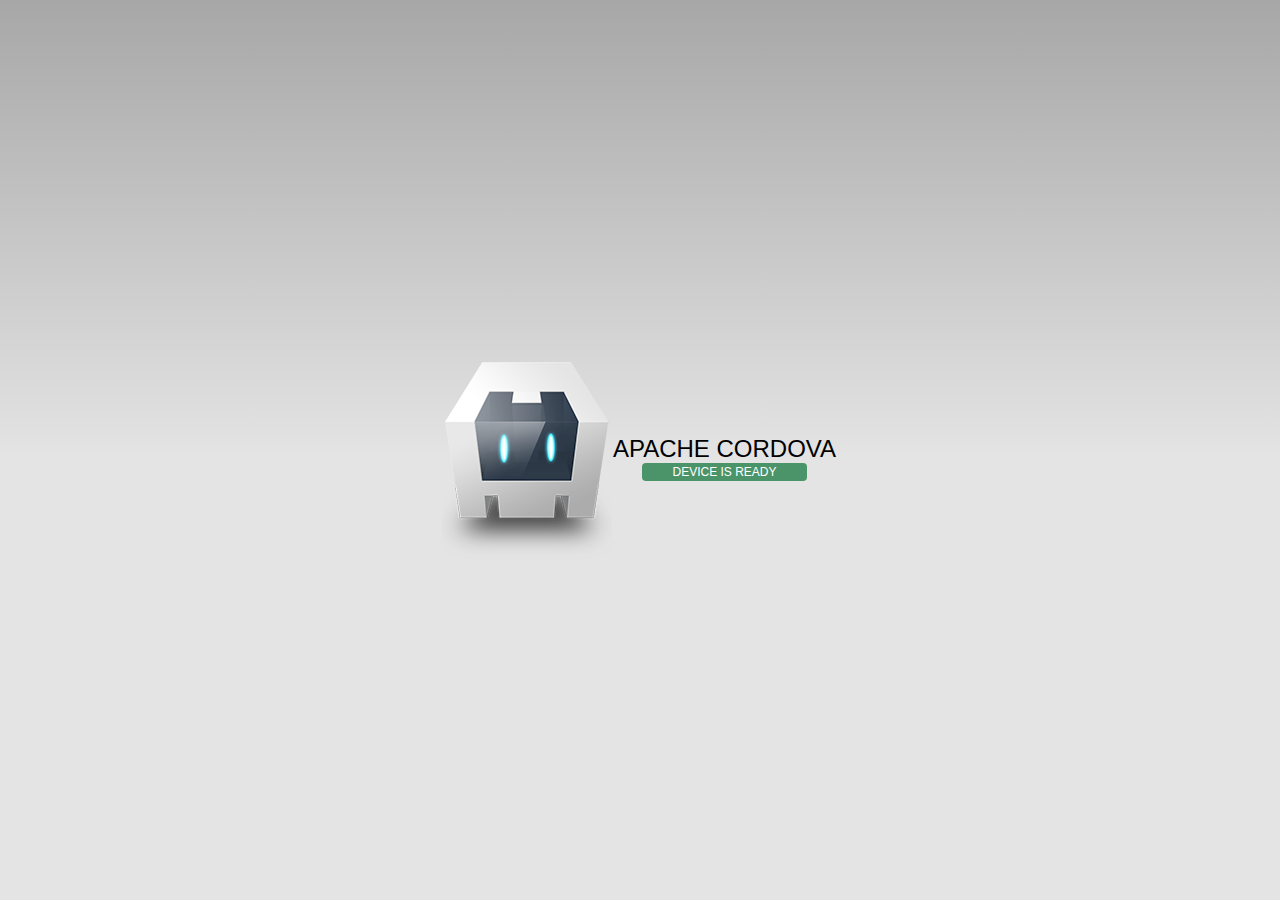
<file: platforms/android/assets/www/index.html>
<!DOCTYPE html>
<!--
    Licensed to the Apache Software Foundation (ASF) under one
    or more contributor license agreements.  See the NOTICE file
    distributed with this work for additional information
    regarding copyright ownership.  The ASF licenses this file
    to you under the Apache License, Version 2.0 (the
    "License"); you may not use this file except in compliance
    with the License.  You may obtain a copy of the License at

    http://www.apache.org/licenses/LICENSE-2.0

    Unless required by applicable law or agreed to in writing,
    software distributed under the License is distributed on an
    "AS IS" BASIS, WITHOUT WARRANTIES OR CONDITIONS OF ANY
     KIND, either express or implied.  See the License for the
    specific language governing permissions and limitations
    under the License.
-->
<html>
    <head>
        <!--
        Customize this policy to fit your own app's needs. For more guidance, see:
            https://github.com/apache/cordova-plugin-whitelist/blob/master/README.md#content-security-policy
        Some notes:
            * gap: is required only on iOS (when using UIWebView) and is needed for JS->native communication
            * https://ssl.gstatic.com is required only on Android and is needed for TalkBack to function properly
            * Disables use of inline scripts in order to mitigate risk of XSS vulnerabilities. To change this:
                * Enable inline JS: add 'unsafe-inline' to default-src
        -->
        <meta http-equiv="Content-Security-Policy" content="default-src 'self' data: gap: https://ssl.gstatic.com 'unsafe-eval'; style-src 'self' 'unsafe-inline'; media-src *">
        <meta name="format-detection" content="telephone=no">
        <meta name="msapplication-tap-highlight" content="no">
        <meta name="viewport" content="user-scalable=no, initial-scale=1, maximum-scale=1, minimum-scale=1, width=device-width">
        <link rel="stylesheet" type="text/css" href="css/index.css">
        <title>Hello World</title>
    </head>
    <body>
        <div class="app">
            <h1>Apache Cordova</h1>
            <div id="deviceready" class="blink">
                <p class="event listening">Connecting to Device</p>
                <p class="event received">Device is Ready</p>
            </div>
        </div>
        <script type="text/javascript" src="cordova.js"></script>
        <script type="text/javascript" src="js/index.js"></script>
    </body>
</html>
</file>
<file: platforms/android/assets/www/css/index.css>
/*
 * Licensed to the Apache Software Foundation (ASF) under one
 * or more contributor license agreements.  See the NOTICE file
 * distributed with this work for additional information
 * regarding copyright ownership.  The ASF licenses this file
 * to you under the Apache License, Version 2.0 (the
 * "License"); you may not use this file except in compliance
 * with the License.  You may obtain a copy of the License at
 *
 * http://www.apache.org/licenses/LICENSE-2.0
 *
 * Unless required by applicable law or agreed to in writing,
 * software distributed under the License is distributed on an
 * "AS IS" BASIS, WITHOUT WARRANTIES OR CONDITIONS OF ANY
 * KIND, either express or implied.  See the License for the
 * specific language governing permissions and limitations
 * under the License.
 */
* {
    -webkit-tap-highlight-color: rgba(0,0,0,0); /* make transparent link selection, adjust last value opacity 0 to 1.0 */
}

body {
    -webkit-touch-callout: none;                /* prevent callout to copy image, etc when tap to hold */
    -webkit-text-size-adjust: none;             /* prevent webkit from resizing text to fit */
    -webkit-user-select: none;                  /* prevent copy paste, to allow, change 'none' to 'text' */
    background-color:#E4E4E4;
    background-image:linear-gradient(top, #A7A7A7 0%, #E4E4E4 51%);
    background-image:-webkit-linear-gradient(top, #A7A7A7 0%, #E4E4E4 51%);
    background-image:-ms-linear-gradient(top, #A7A7A7 0%, #E4E4E4 51%);
    background-image:-webkit-gradient(
        linear,
        left top,
        left bottom,
        color-stop(0, #A7A7A7),
        color-stop(0.51, #E4E4E4)
    );
    background-attachment:fixed;
    font-family:'HelveticaNeue-Light', 'HelveticaNeue', Helvetica, Arial, sans-serif;
    font-size:12px;
    height:100%;
    margin:0px;
    padding:0px;
    text-transform:uppercase;
    width:100%;
}

/* Portrait layout (default) */
.app {
    background:url(../img/logo.png) no-repeat center top; /* 170px x 200px */
    position:absolute;             /* position in the center of the screen */
    left:50%;
    top:50%;
    height:50px;                   /* text area height */
    width:225px;                   /* text area width */
    text-align:center;
    padding:180px 0px 0px 0px;     /* image height is 200px (bottom 20px are overlapped with text) */
    margin:-115px 0px 0px -112px;  /* offset vertical: half of image height and text area height */
                                   /* offset horizontal: half of text area width */
}

/* Landscape layout (with min-width) */
@media screen and (min-aspect-ratio: 1/1) and (min-width:400px) {
    .app {
        background-position:left center;
        padding:75px 0px 75px 170px;  /* padding-top + padding-bottom + text area = image height */
        margin:-90px 0px 0px -198px;  /* offset vertical: half of image height */
                                      /* offset horizontal: half of image width and text area width */
    }
}

h1 {
    font-size:24px;
    font-weight:normal;
    margin:0px;
    overflow:visible;
    padding:0px;
    text-align:center;
}

.event {
    border-radius:4px;
    -webkit-border-radius:4px;
    color:#FFFFFF;
    font-size:12px;
    margin:0px 30px;
    padding:2px 0px;
}

.event.listening {
    background-color:#333333;
    display:block;
}

.event.received {
    background-color:#4B946A;
    display:none;
}

@keyframes fade {
    from { opacity: 1.0; }
    50% { opacity: 0.4; }
    to { opacity: 1.0; }
}
 
@-webkit-keyframes fade {
    from { opacity: 1.0; }
    50% { opacity: 0.4; }
    to { opacity: 1.0; }
}
 
.blink {
    animation:fade 3000ms infinite;
    -webkit-animation:fade 3000ms infinite;
}
</file>
